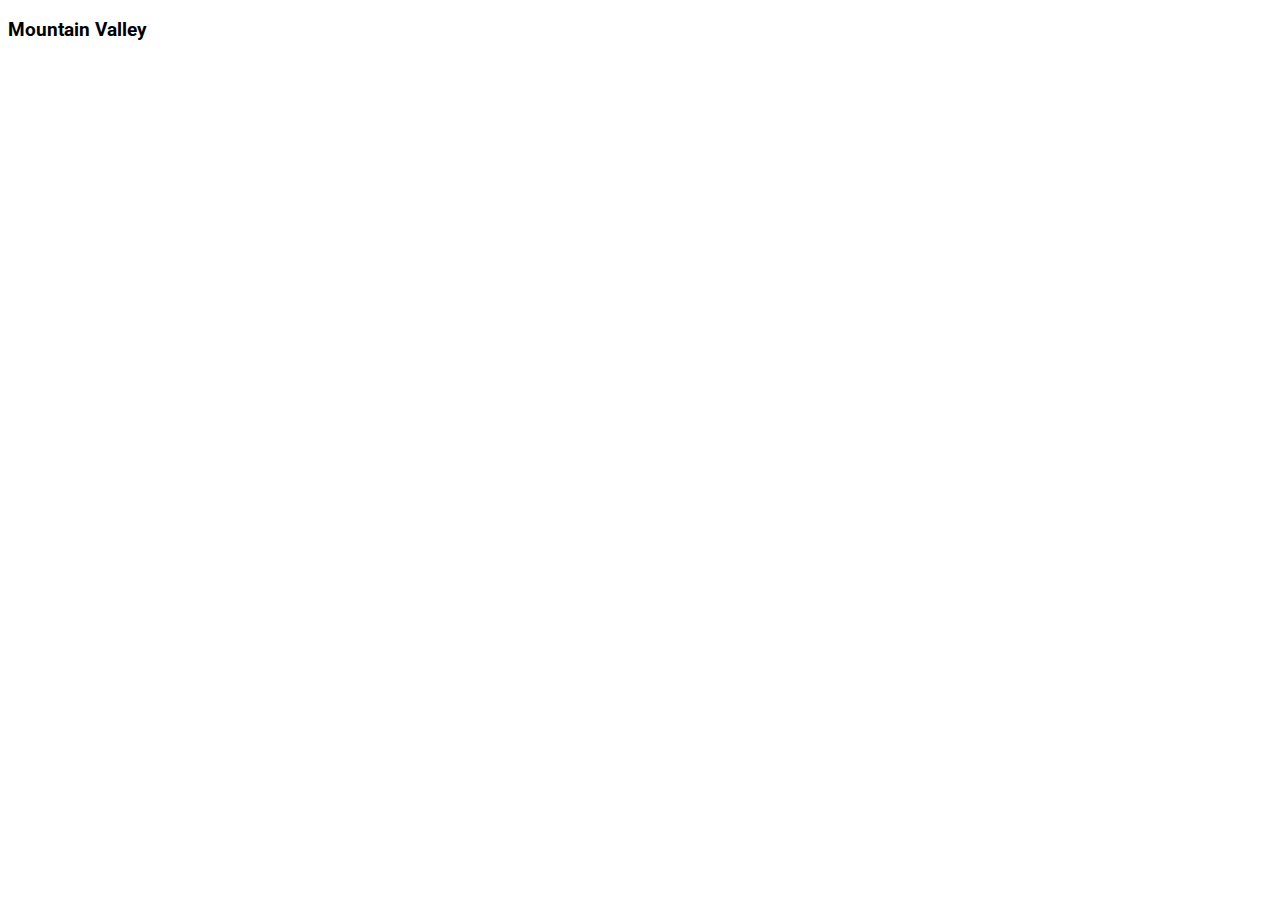
<file: expanding-cards/index.html>
<!DOCTYPE html>
<html lang="en">

<head>
    <meta charset="UTF-8">
    <meta http-equiv="X-UA-Compatible" content="IE=edge">
    <meta name="viewport" content="width=device-width, initial-scale=1.0">
    <link href="https://cdn.jsdelivr.net/npm/bootstrap@5.0.0-beta2/dist/css/bootstrap.min.css" rel="stylesheet"
        integrity="sha384-BmbxuPwQa2lc/FVzBcNJ7UAyJxM6wuqIj61tLrc4wSX0szH/Ev+nYRRuWlolflfl" crossorigin="anonymous">
    <link rel="stylesheet" href="style.css">
    <title>JS Boilercode</title>
</head>

<body class="container">
    <div class="d-flex justify-content-center vh-100 text-white overflow-hidden">


        <div class="panel mx-2 position-relative active"
            style="background-image: url('https://images.unsplash.com/photo-1553570739-330b8db8a925?ixid=MXwxMjA3fDB8MHxzZWFyY2h8MTR8fG9jZWFufGVufDB8fDB8&ixlib=rb-1.2.1&auto=format&fit=crop&w=800&q=60')">
            <h3 class="p-3 position-absolute bottom-0 start-0">Mountain Valley</h3>
        </div>
        <div class="panel mx-2 position-relative"
            style="background-image: url('https://images.unsplash.com/photo-1547567696-3fb538726ffd?ixid=MXwxMjA3fDB8MHxwaG90by1wYWdlfHx8fGVufDB8fHw%3D&ixlib=rb-1.2.1&auto=format&fit=crop&w=1499&q=80')">
            <h3 class="p-3 position-absolute bottom-0 start-0">Waterfall</h3>
        </div>
        <div class="panel mx-2 position-relative"
            style="background-image: url('https://images.unsplash.com/photo-1548678967-f1aec58f6fb2?ixid=MXwxMjA3fDB8MHxwaG90by1wYWdlfHx8fGVufDB8fHw%3D&ixlib=rb-1.2.1&auto=format&fit=crop&w=1500&q=80')">
            <h3 class="p-3 position-absolute bottom-0 start-0">Hidden Treasure</h3>
        </div>
        <div class="panel mx-2 position-relative d-none d-md-block"
            style="background-image: url('https://images.unsplash.com/photo-1543651425-3260f9c9ecfb?ixid=MXwxMjA3fDB8MHxwaG90by1wYWdlfHx8fGVufDB8fHw%3D&ixlib=rb-1.2.1&auto=format&fit=crop&w=668&q=80')">
            <h3 class="p-3 position-absolute bottom-0 start-0">Kong Home</h3>
        </div>
        <div class="panel mx-2 position-relative d-none d-md-block"
            style="background-image: url('https://images.unsplash.com/photo-1547531455-c20b677ded4b?ixid=MXwxMjA3fDB8MHxwaG90by1wYWdlfHx8fGVufDB8fHw%3D&ixlib=rb-1.2.1&auto=format&fit=crop&w=975&q=80')">
            <h3 class="p-3 position-absolute bottom-0 start-0">Zanzibar</h3>
        </div>
    </div>


    <script src="https://cdn.jsdelivr.net/npm/bootstrap@5.0.0-beta2/dist/js/bootstrap.bundle.min.js"
        integrity="sha384-b5kHyXgcpbZJO/tY9Ul7kGkf1S0CWuKcCD38l8YkeH8z8QjE0GmW1gYU5S9FOnJ0"
        crossorigin="anonymous"></script>
    <script src="script.js"></script>
</body>

</html>
</file>
<file: expanding-cards/style.css>
/*
* Prefixed by https://autoprefixer.github.io
* PostCSS: v7.0.29,
* Autoprefixer: v9.7.6
* Browsers: last 4 version
*/

@import url('https://fonts.googleapis.com/css2?family=Roboto:wght@400;700&display=swap');

body {
  font-family: 'Roboto', sans-serif;
}

.panel {
  background-size: cover;
  background-position: center;
  background-repeat: no-repeat;
  border-radius: 50px;
  cursor: pointer;
  -webkit-box-flex: 0.5;
  -ms-flex: 0.5;
  flex: 0.5;
  -webkit-transition: -webkit-box-flex 0.7s ease-in;
  transition: -webkit-box-flex 0.7s ease-in;
  -o-transition: flex 0.7s ease-in;
  transition: flex 0.7s ease-in;
  transition: flex 0.7s ease-in, -webkit-box-flex 0.7s ease-in,
    -ms-flex 0.7s ease-in;
}

.panel h3 {
  opacity: 0;
}

.panel.active {
  -webkit-box-flex: 5;
  -ms-flex: 5;
  flex: 5;
}

.panel.active h3 {
  opacity: 1;
  -webkit-transition: opacity 0.3s ease-in 0.4s;
  -o-transition: opacity 0.3s ease-in 0.4s;
  transition: opacity 0.3s ease-in 0.4s;
}
</file>
